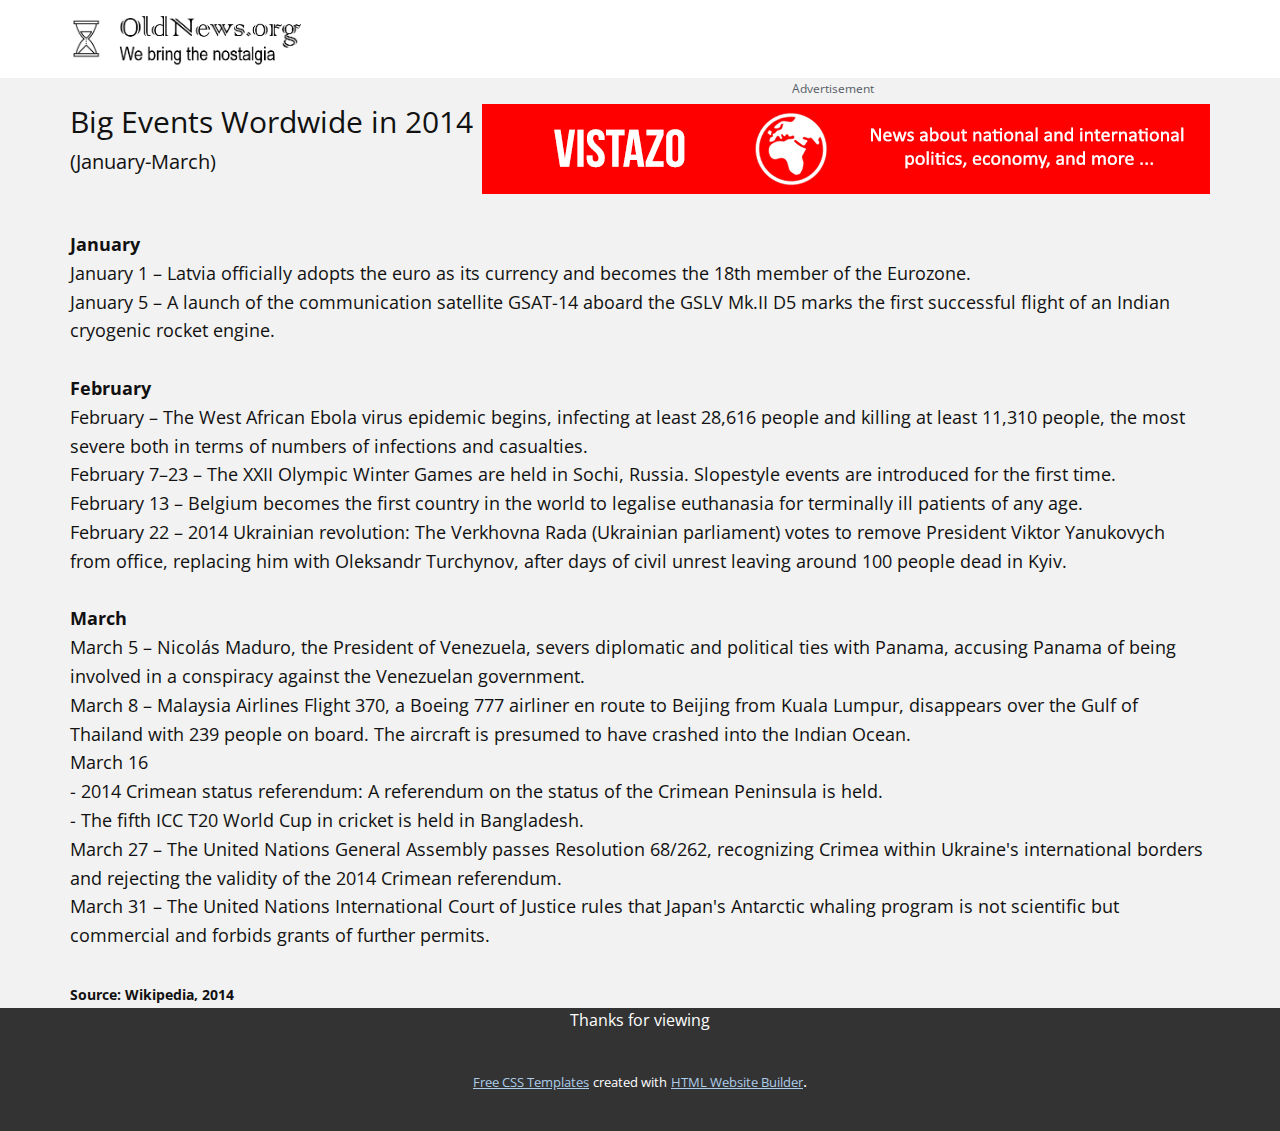
<file: site4/index.html>
<!DOCTYPE html>
<html style="font-size: 16px;">
  <head>
    <meta name="viewport" content="width=device-width, initial-scale=1.0">
    <meta charset="utf-8">
    <meta name="keywords" content="INTUITIVE">
    <meta name="description" content="">
    <meta name="page_type" content="np-template-header-footer-from-plugin">
    <title>Situation 4</title>
    <link rel="stylesheet" href="nicepage.css" media="screen">
<link rel="stylesheet" href="Situation-4.css" media="screen">
    <script class="u-script" type="text/javascript" src="jquery.js" defer=""></script>
    <script class="u-script" type="text/javascript" src="nicepage.js" defer=""></script>
    <meta name="generator" content="Nicepage 3.3.3, nicepage.com">
    <link id="u-theme-google-font" rel="stylesheet" href="https://fonts.googleapis.com/css?family=Roboto:100,100i,300,300i,400,400i,500,500i,700,700i,900,900i|Open+Sans:300,300i,400,400i,600,600i,700,700i,800,800i">
    
    
    
    <script type="application/ld+json">{
		"@context": "http://schema.org",
		"@type": "Organization",
		"name": "",
		"url": "index.html"
}</script>
    <meta property="og:title" content="Situation 4">
    <meta property="og:type" content="website">
    <meta name="theme-color" content="#478ac9">
    <link rel="canonical" href="index.html">
    <meta property="og:url" content="index.html">
  </head>
  <body data-home-page="Situation-4.html" data-home-page-title="Situation 4" class="u-body"><header class="u-clearfix u-header u-white u-header" id="sec-0cfb"><div class="u-clearfix u-sheet u-sheet-1">
        <img src="images/11.png" alt="" class="u-expanded-height u-image u-image-default u-image-1" data-image-width="1259" data-image-height="173">
      </div></header>
    <section class="u-clearfix u-grey-5 u-section-1" id="sec-c8c6">
      <div class="u-clearfix u-sheet u-valign-middle-xl u-valign-middle-xs u-sheet-1">
        <p class="u-small-text u-text u-text-font u-text-palette-5-dark-2 u-text-variant u-text-1">Advertisement</p>
        <p class="u-text u-text-2">
          <span style="font-size: 1.875rem;">Big Events Wordwide in 2014</span>&nbsp;<span style="font-weight: 400; font-size: 1.25rem;">
            <br>(January-March)&nbsp;
          </span>
          <br>
          <br>
          <span style="font-size: 0.625rem;"></span>
          <br>
        </p>
        <img src="images/10.leaderboardredstatic.jpg" alt="" class="u-expanded-width-sm u-expanded-width-xs u-image u-image-default u-image-1" data-image-width="728" data-image-height="90">
      </div>
    </section>
    <section class="u-clearfix u-grey-5 u-section-2" id="sec-6941">
      <div class="u-clearfix u-sheet u-valign-middle-lg u-valign-middle-md u-valign-middle-sm u-valign-middle-xl u-sheet-1">
        <p class="u-text u-text-1">
          <span style="font-weight: 700;">January&nbsp;</span>
          <br>January 1 – Latvia officially adopts the
euro as its currency and becomes the 18th member of the Eurozone.&nbsp;<br>January 5 – A launch of the communication
satellite GSAT-14 aboard the GSLV Mk.II D5 marks the first successful flight of
an Indian cryogenic rocket engine.
&nbsp;&nbsp;<br>
          <br>
          <span style="font-weight: 700;">February&nbsp;</span>
          <br>February – The West African Ebola virus
epidemic begins, infecting at least 28,616 people and killing at least 11,310
people, the most severe both in terms of numbers of infections and casualties.&nbsp;<br>February 7–23 – The XXII Olympic Winter
Games are held in Sochi, Russia. Slopestyle events are introduced for the first
time.&nbsp;<br>February 13 – Belgium becomes the first
country in the world to legalise euthanasia for terminally ill patients of any
age.&nbsp;<br>February 22 – 2014 Ukrainian revolution:
The Verkhovna Rada (Ukrainian parliament) votes to remove President Viktor
Yanukovych from office, replacing him with Oleksandr Turchynov, after days of
civil unrest leaving around 100 people dead in Kyiv.&nbsp; &nbsp;<br>
          <br>
          <span style="font-weight: 700;">March&nbsp;</span>
          <br>March 5 – Nicolás Maduro, the President of
Venezuela, severs diplomatic and political ties with Panama, accusing Panama of
being involved in a conspiracy against the Venezuelan government.&nbsp;<br>March 8 – Malaysia Airlines Flight 370, a
Boeing 777 airliner en route to Beijing from Kuala Lumpur, disappears over the
Gulf of Thailand with 239 people on board. The aircraft is presumed to have
crashed into the Indian Ocean.&nbsp;<br>March 16&nbsp;<br>- 2014 Crimean status referendum: A
referendum on the status of the Crimean Peninsula is held.&nbsp;<br>- The fifth ICC T20 World Cup in cricket is
held in Bangladesh.&nbsp;<br>March 27 – The United Nations General
Assembly passes Resolution 68/262, recognizing Crimea within Ukraine's
international borders and rejecting the validity of the 2014 Crimean
referendum.&nbsp;<br>March 31 – The United Nations
International Court of Justice rules that Japan's Antarctic whaling program is
not scientific but commercial and forbids grants of further permits.&nbsp;<br>
          <br>
          <span style="font-size: 0.875rem; font-weight: 700;">Source: Wikipedia, 2014</span>
        </p>
      </div>
    </section>
    
    
    <footer class="u-align-left u-clearfix u-footer u-grey-80 u-footer" id="sec-8908"><div class="u-clearfix u-sheet u-sheet-1">
        <p class="u-align-center u-text u-text-default u-text-1">Thanks for viewing</p>
      </div></footer>
    <section class="u-backlink u-clearfix u-grey-80">
      <a class="u-link" href="https://nicepage.com/css-templates" target="_blank">
        <span>Free CSS Templates</span>
      </a>
      <p class="u-text">
        <span>created with</span>
      </p>
      <a class="u-link" href="https://nicepage.com/html-website-builder" target="_blank">
        <span>HTML Website Builder</span>
      </a>. 
    </section>
  </body>
</html>
</file>
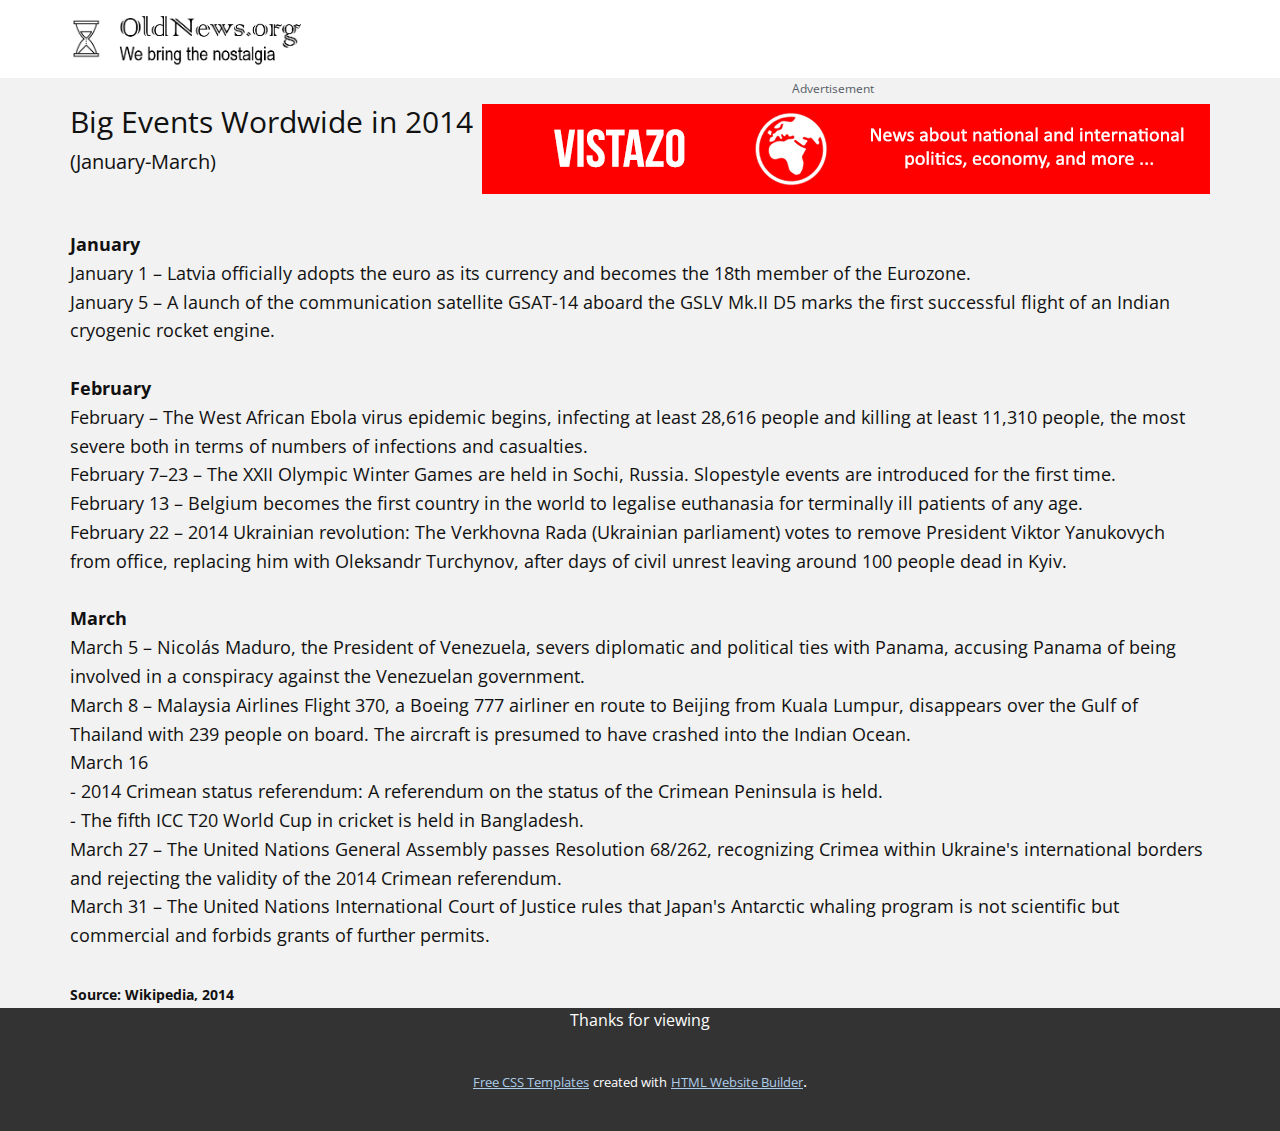
<file: site4/Situation-4.html>
<!DOCTYPE html>
<html style="font-size: 16px;">
  <head>
    <meta name="viewport" content="width=device-width, initial-scale=1.0">
    <meta charset="utf-8">
    <meta name="keywords" content="INTUITIVE">
    <meta name="description" content="">
    <meta name="page_type" content="np-template-header-footer-from-plugin">
    <title>Situation 4</title>
    <link rel="stylesheet" href="nicepage.css" media="screen">
<link rel="stylesheet" href="Situation-4.css" media="screen">
    <script class="u-script" type="text/javascript" src="jquery.js" defer=""></script>
    <script class="u-script" type="text/javascript" src="nicepage.js" defer=""></script>
    <meta name="generator" content="Nicepage 3.3.3, nicepage.com">
    <link id="u-theme-google-font" rel="stylesheet" href="https://fonts.googleapis.com/css?family=Roboto:100,100i,300,300i,400,400i,500,500i,700,700i,900,900i|Open+Sans:300,300i,400,400i,600,600i,700,700i,800,800i">
    
    
    
    <script type="application/ld+json">{
		"@context": "http://schema.org",
		"@type": "Organization",
		"name": "",
		"url": "index.html"
}</script>
    <meta property="og:title" content="Situation 4">
    <meta property="og:type" content="website">
    <meta name="theme-color" content="#478ac9">
    <link rel="canonical" href="index.html">
    <meta property="og:url" content="index.html">
  </head>
  <body class="u-body"><header class="u-clearfix u-header u-white u-header" id="sec-0cfb"><div class="u-clearfix u-sheet u-sheet-1">
        <img src="images/11.png" alt="" class="u-expanded-height u-image u-image-default u-image-1" data-image-width="1259" data-image-height="173">
      </div></header>
    <section class="u-clearfix u-grey-5 u-section-1" id="sec-c8c6">
      <div class="u-clearfix u-sheet u-valign-middle-xl u-valign-middle-xs u-sheet-1">
        <p class="u-small-text u-text u-text-font u-text-palette-5-dark-2 u-text-variant u-text-1">Advertisement</p>
        <p class="u-text u-text-2">
          <span style="font-size: 1.875rem;">Big Events Wordwide in 2014</span>&nbsp;<span style="font-weight: 400; font-size: 1.25rem;">
            <br>(January-March)&nbsp;
          </span>
          <br>
          <br>
          <span style="font-size: 0.625rem;"></span>
          <br>
        </p>
        <img src="images/10.leaderboardredstatic.jpg" alt="" class="u-expanded-width-sm u-expanded-width-xs u-image u-image-default u-image-1" data-image-width="728" data-image-height="90">
      </div>
    </section>
    <section class="u-clearfix u-grey-5 u-section-2" id="sec-6941">
      <div class="u-clearfix u-sheet u-valign-middle-lg u-valign-middle-md u-valign-middle-sm u-valign-middle-xl u-sheet-1">
        <p class="u-text u-text-1">
          <span style="font-weight: 700;">January&nbsp;</span>
          <br>January 1 – Latvia officially adopts the
euro as its currency and becomes the 18th member of the Eurozone.&nbsp;<br>January 5 – A launch of the communication
satellite GSAT-14 aboard the GSLV Mk.II D5 marks the first successful flight of
an Indian cryogenic rocket engine.
&nbsp;&nbsp;<br>
          <br>
          <span style="font-weight: 700;">February&nbsp;</span>
          <br>February – The West African Ebola virus
epidemic begins, infecting at least 28,616 people and killing at least 11,310
people, the most severe both in terms of numbers of infections and casualties.&nbsp;<br>February 7–23 – The XXII Olympic Winter
Games are held in Sochi, Russia. Slopestyle events are introduced for the first
time.&nbsp;<br>February 13 – Belgium becomes the first
country in the world to legalise euthanasia for terminally ill patients of any
age.&nbsp;<br>February 22 – 2014 Ukrainian revolution:
The Verkhovna Rada (Ukrainian parliament) votes to remove President Viktor
Yanukovych from office, replacing him with Oleksandr Turchynov, after days of
civil unrest leaving around 100 people dead in Kyiv.&nbsp; &nbsp;<br>
          <br>
          <span style="font-weight: 700;">March&nbsp;</span>
          <br>March 5 – Nicolás Maduro, the President of
Venezuela, severs diplomatic and political ties with Panama, accusing Panama of
being involved in a conspiracy against the Venezuelan government.&nbsp;<br>March 8 – Malaysia Airlines Flight 370, a
Boeing 777 airliner en route to Beijing from Kuala Lumpur, disappears over the
Gulf of Thailand with 239 people on board. The aircraft is presumed to have
crashed into the Indian Ocean.&nbsp;<br>March 16&nbsp;<br>- 2014 Crimean status referendum: A
referendum on the status of the Crimean Peninsula is held.&nbsp;<br>- The fifth ICC T20 World Cup in cricket is
held in Bangladesh.&nbsp;<br>March 27 – The United Nations General
Assembly passes Resolution 68/262, recognizing Crimea within Ukraine's
international borders and rejecting the validity of the 2014 Crimean
referendum.&nbsp;<br>March 31 – The United Nations
International Court of Justice rules that Japan's Antarctic whaling program is
not scientific but commercial and forbids grants of further permits.&nbsp;<br>
          <br>
          <span style="font-size: 0.875rem; font-weight: 700;">Source: Wikipedia, 2014</span>
        </p>
      </div>
    </section>
    
    
    <footer class="u-align-left u-clearfix u-footer u-grey-80 u-footer" id="sec-8908"><div class="u-clearfix u-sheet u-sheet-1">
        <p class="u-align-center u-text u-text-default u-text-1">Thanks for viewing</p>
      </div></footer>
    <section class="u-backlink u-clearfix u-grey-80">
      <a class="u-link" href="https://nicepage.com/css-templates" target="_blank">
        <span>Free CSS Templates</span>
      </a>
      <p class="u-text">
        <span>created with</span>
      </p>
      <a class="u-link" href="https://nicepage.com/html-website-builder" target="_blank">
        <span>HTML Website Builder</span>
      </a>. 
    </section>
  </body>
</html>
</file>
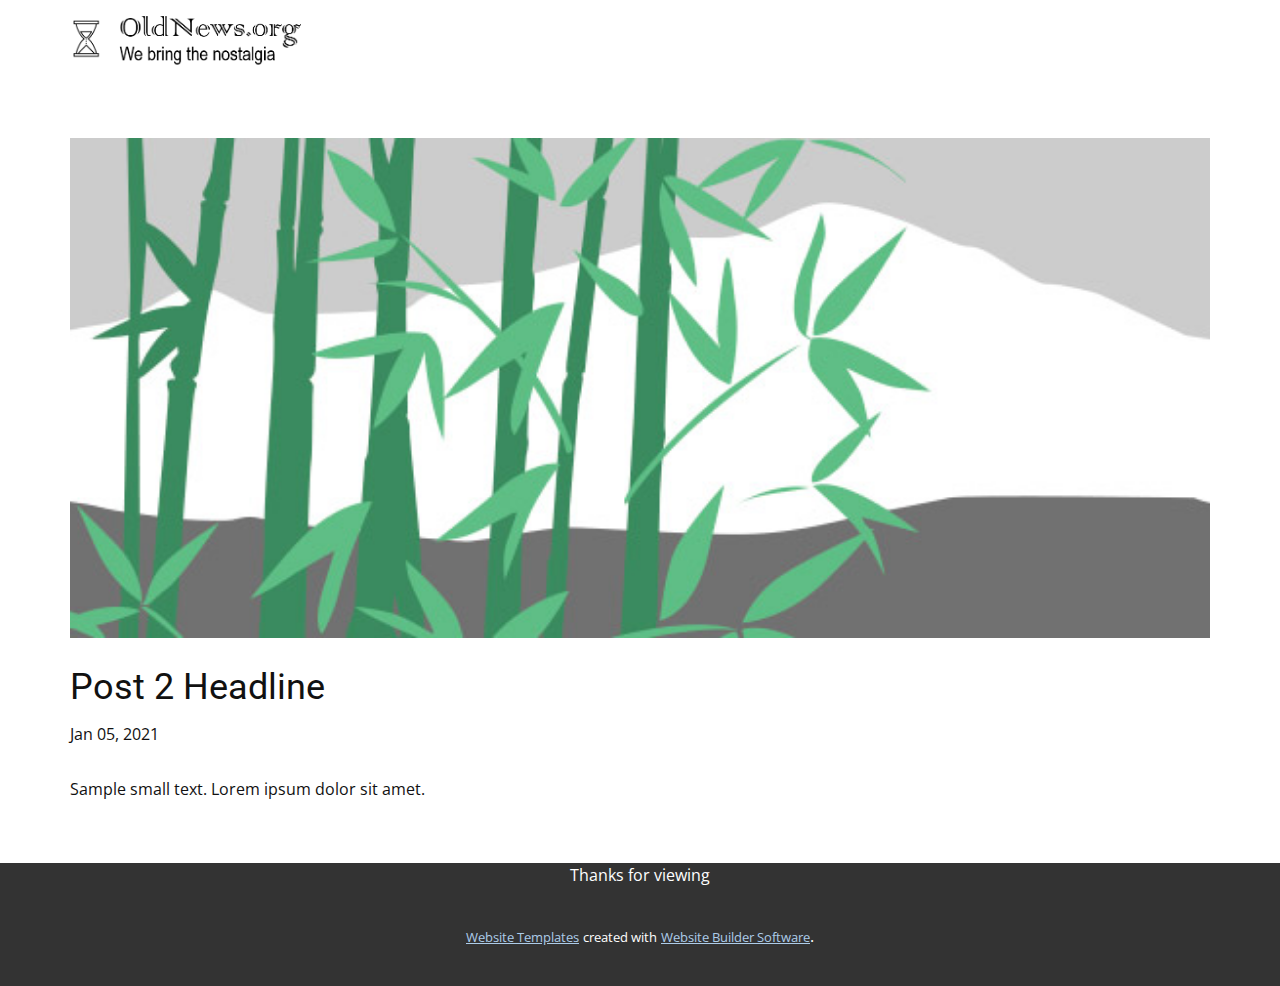
<file: site4/blog/post-1.html>
<!doctype html>
<html style="font-size: 16px;"><head>
    <meta name="viewport" content="width=device-width, initial-scale=1.0">
    <meta charset="utf-8">
    <meta name="keywords" content="Blog Post 1">
    <meta name="description" content="">
    <meta name="page_type" content="np-template-header-footer-from-plugin">
    <title>Post 2 Headline</title>
    <link rel="stylesheet" href="../nicepage.css" media="screen">
<link rel="stylesheet" href="../Post-Template.css" media="screen">
    <script class="u-script" type="text/javascript" src="../jquery.js" defer=""></script>
    <script class="u-script" type="text/javascript" src="../nicepage.js" defer=""></script>
    <meta name="generator" content="Nicepage 3.3.3, nicepage.com">
    <link id="u-theme-google-font" rel="stylesheet" href="https://fonts.googleapis.com/css?family=Roboto:100,100i,300,300i,400,400i,500,500i,700,700i,900,900i|Open+Sans:300,300i,400,400i,600,600i,700,700i,800,800i">
    
    
    <script type="application/ld+json">{
		"@context": "http://schema.org",
		"@type": "Organization",
		"name": "",
		"url": "index.html"
}</script>
    <meta property="og:title" content="Post Template">
    <meta property="og:type" content="website">
    <meta name="theme-color" content="#478ac9">
    <link rel="canonical" href="../index.html">
    <meta property="og:url" content="index.html">
  </head>
  <body class="u-body"><header class="u-clearfix u-header u-white u-header" id="sec-0cfb"><div class="u-clearfix u-sheet u-sheet-1">
        <img src="../images/11.png" alt="" class="u-expanded-height u-image u-image-default u-image-1" data-image-width="1259" data-image-height="173">
      </div></header>
    <section class="u-clearfix u-section-1" id="sec-23cf">
      <div class="u-clearfix u-sheet u-sheet-1">
        <img src="../images/2.jpeg" alt="" class="u-blog-control u-expanded-width u-image u-image-default u-image-1" data-image-width="1080" data-image-height="1080">
        <h2 class="u-blog-control u-custom-font u-expanded-width u-heading-font u-text u-text-1">Post 2 Headline</h2>
        <div class="u-metadata u-metadata-1">
          <span class="u-meta-date u-meta-icon">Jan 05, 2021</span>
          
          
        </div>
        <div class="u-blog-control u-expanded-width-sm u-expanded-width-xl u-expanded-width-xs u-post-content u-text u-text-2">
  Sample small text. Lorem ipsum dolor sit amet.
  </div>
      </div>
    </section>
    
    
    <footer class="u-align-left u-clearfix u-footer u-grey-80 u-footer" id="sec-8908"><div class="u-clearfix u-sheet u-sheet-1">
        <p class="u-align-center u-text u-text-default u-text-1">Thanks for viewing</p>
      </div></footer>
    <section class="u-backlink u-clearfix u-grey-80">
      <a class="u-link" href="https://nicepage.com/website-templates" target="_blank">
        <span>Website Templates</span>
      </a>
      <p class="u-text">
        <span>created with</span>
      </p>
      <a class="u-link" href="https://nicepage.com/" target="_blank">
        <span>Website Builder Software</span>
      </a>. 
    </section>
  
</body></html>
</file>
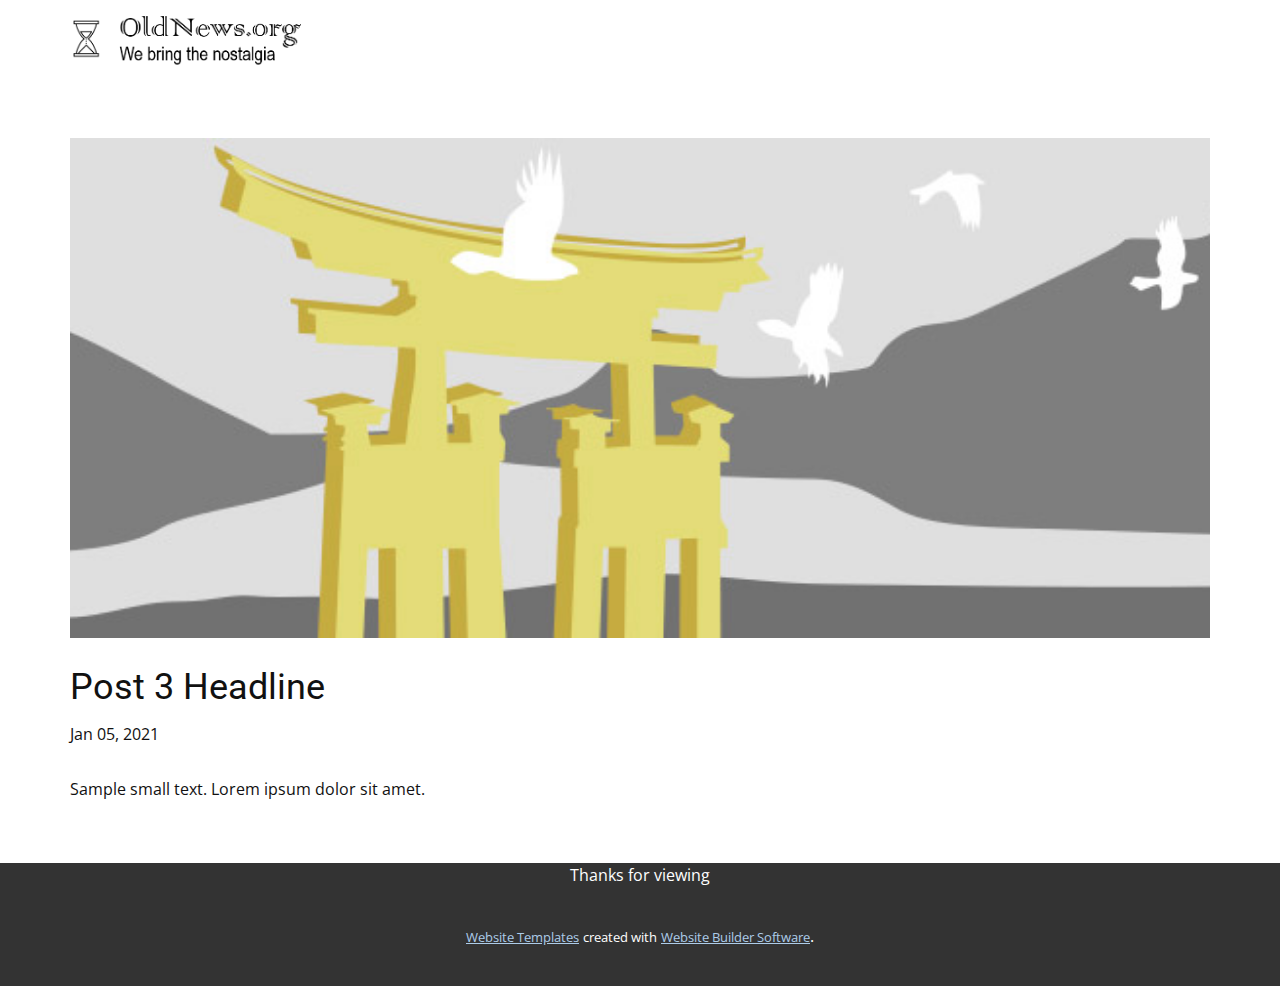
<file: site4/blog/post-2.html>
<!doctype html>
<html style="font-size: 16px;"><head>
    <meta name="viewport" content="width=device-width, initial-scale=1.0">
    <meta charset="utf-8">
    <meta name="keywords" content="Blog Post 1">
    <meta name="description" content="">
    <meta name="page_type" content="np-template-header-footer-from-plugin">
    <title>Post 3 Headline</title>
    <link rel="stylesheet" href="../nicepage.css" media="screen">
<link rel="stylesheet" href="../Post-Template.css" media="screen">
    <script class="u-script" type="text/javascript" src="../jquery.js" defer=""></script>
    <script class="u-script" type="text/javascript" src="../nicepage.js" defer=""></script>
    <meta name="generator" content="Nicepage 3.3.3, nicepage.com">
    <link id="u-theme-google-font" rel="stylesheet" href="https://fonts.googleapis.com/css?family=Roboto:100,100i,300,300i,400,400i,500,500i,700,700i,900,900i|Open+Sans:300,300i,400,400i,600,600i,700,700i,800,800i">
    
    
    <script type="application/ld+json">{
		"@context": "http://schema.org",
		"@type": "Organization",
		"name": "",
		"url": "index.html"
}</script>
    <meta property="og:title" content="Post Template">
    <meta property="og:type" content="website">
    <meta name="theme-color" content="#478ac9">
    <link rel="canonical" href="../index.html">
    <meta property="og:url" content="index.html">
  </head>
  <body class="u-body"><header class="u-clearfix u-header u-white u-header" id="sec-0cfb"><div class="u-clearfix u-sheet u-sheet-1">
        <img src="../images/11.png" alt="" class="u-expanded-height u-image u-image-default u-image-1" data-image-width="1259" data-image-height="173">
      </div></header>
    <section class="u-clearfix u-section-1" id="sec-23cf">
      <div class="u-clearfix u-sheet u-sheet-1">
        <img src="../images/3.jpeg" alt="" class="u-blog-control u-expanded-width u-image u-image-default u-image-1" data-image-width="1080" data-image-height="1080">
        <h2 class="u-blog-control u-custom-font u-expanded-width u-heading-font u-text u-text-1">Post 3 Headline</h2>
        <div class="u-metadata u-metadata-1">
          <span class="u-meta-date u-meta-icon">Jan 05, 2021</span>
          
          
        </div>
        <div class="u-blog-control u-expanded-width-sm u-expanded-width-xl u-expanded-width-xs u-post-content u-text u-text-2">
  Sample small text. Lorem ipsum dolor sit amet.
  </div>
      </div>
    </section>
    
    
    <footer class="u-align-left u-clearfix u-footer u-grey-80 u-footer" id="sec-8908"><div class="u-clearfix u-sheet u-sheet-1">
        <p class="u-align-center u-text u-text-default u-text-1">Thanks for viewing</p>
      </div></footer>
    <section class="u-backlink u-clearfix u-grey-80">
      <a class="u-link" href="https://nicepage.com/website-templates" target="_blank">
        <span>Website Templates</span>
      </a>
      <p class="u-text">
        <span>created with</span>
      </p>
      <a class="u-link" href="https://nicepage.com/" target="_blank">
        <span>Website Builder Software</span>
      </a>. 
    </section>
  
</body></html>
</file>
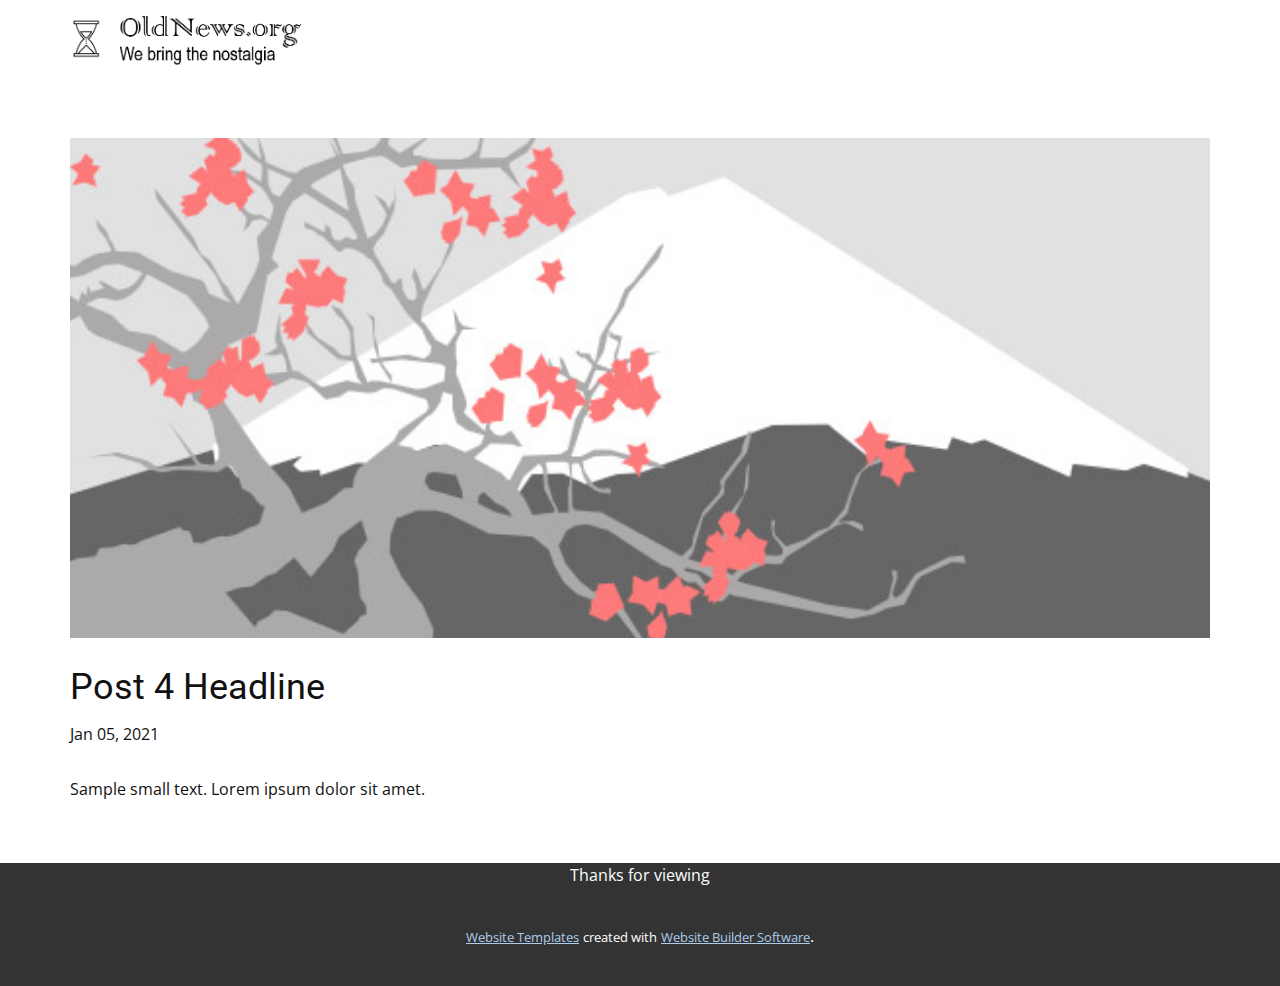
<file: site4/blog/post-3.html>
<!doctype html>
<html style="font-size: 16px;"><head>
    <meta name="viewport" content="width=device-width, initial-scale=1.0">
    <meta charset="utf-8">
    <meta name="keywords" content="Blog Post 1">
    <meta name="description" content="">
    <meta name="page_type" content="np-template-header-footer-from-plugin">
    <title>Post 4 Headline</title>
    <link rel="stylesheet" href="../nicepage.css" media="screen">
<link rel="stylesheet" href="../Post-Template.css" media="screen">
    <script class="u-script" type="text/javascript" src="../jquery.js" defer=""></script>
    <script class="u-script" type="text/javascript" src="../nicepage.js" defer=""></script>
    <meta name="generator" content="Nicepage 3.3.3, nicepage.com">
    <link id="u-theme-google-font" rel="stylesheet" href="https://fonts.googleapis.com/css?family=Roboto:100,100i,300,300i,400,400i,500,500i,700,700i,900,900i|Open+Sans:300,300i,400,400i,600,600i,700,700i,800,800i">
    
    
    <script type="application/ld+json">{
		"@context": "http://schema.org",
		"@type": "Organization",
		"name": "",
		"url": "index.html"
}</script>
    <meta property="og:title" content="Post Template">
    <meta property="og:type" content="website">
    <meta name="theme-color" content="#478ac9">
    <link rel="canonical" href="../index.html">
    <meta property="og:url" content="index.html">
  </head>
  <body class="u-body"><header class="u-clearfix u-header u-white u-header" id="sec-0cfb"><div class="u-clearfix u-sheet u-sheet-1">
        <img src="../images/11.png" alt="" class="u-expanded-height u-image u-image-default u-image-1" data-image-width="1259" data-image-height="173">
      </div></header>
    <section class="u-clearfix u-section-1" id="sec-23cf">
      <div class="u-clearfix u-sheet u-sheet-1">
        <img src="../images/1.jpeg" alt="" class="u-blog-control u-expanded-width u-image u-image-default u-image-1" data-image-width="1080" data-image-height="1080">
        <h2 class="u-blog-control u-custom-font u-expanded-width u-heading-font u-text u-text-1">Post 4 Headline</h2>
        <div class="u-metadata u-metadata-1">
          <span class="u-meta-date u-meta-icon">Jan 05, 2021</span>
          
          
        </div>
        <div class="u-blog-control u-expanded-width-sm u-expanded-width-xl u-expanded-width-xs u-post-content u-text u-text-2">
  Sample small text. Lorem ipsum dolor sit amet.
  </div>
      </div>
    </section>
    
    
    <footer class="u-align-left u-clearfix u-footer u-grey-80 u-footer" id="sec-8908"><div class="u-clearfix u-sheet u-sheet-1">
        <p class="u-align-center u-text u-text-default u-text-1">Thanks for viewing</p>
      </div></footer>
    <section class="u-backlink u-clearfix u-grey-80">
      <a class="u-link" href="https://nicepage.com/website-templates" target="_blank">
        <span>Website Templates</span>
      </a>
      <p class="u-text">
        <span>created with</span>
      </p>
      <a class="u-link" href="https://nicepage.com/" target="_blank">
        <span>Website Builder Software</span>
      </a>. 
    </section>
  
</body></html>
</file>
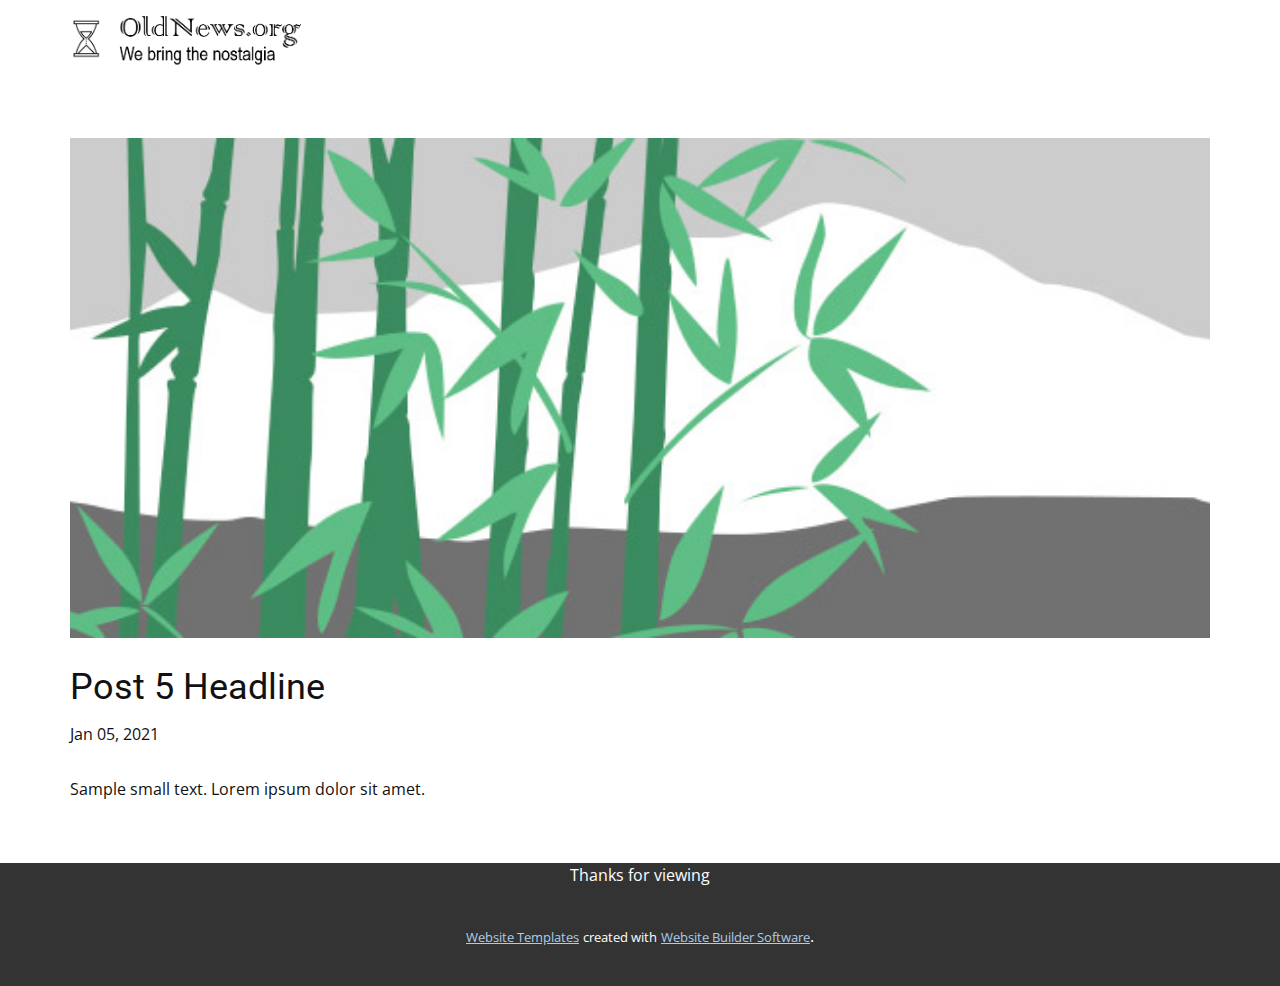
<file: site4/blog/post-4.html>
<!doctype html>
<html style="font-size: 16px;"><head>
    <meta name="viewport" content="width=device-width, initial-scale=1.0">
    <meta charset="utf-8">
    <meta name="keywords" content="Blog Post 1">
    <meta name="description" content="">
    <meta name="page_type" content="np-template-header-footer-from-plugin">
    <title>Post 5 Headline</title>
    <link rel="stylesheet" href="../nicepage.css" media="screen">
<link rel="stylesheet" href="../Post-Template.css" media="screen">
    <script class="u-script" type="text/javascript" src="../jquery.js" defer=""></script>
    <script class="u-script" type="text/javascript" src="../nicepage.js" defer=""></script>
    <meta name="generator" content="Nicepage 3.3.3, nicepage.com">
    <link id="u-theme-google-font" rel="stylesheet" href="https://fonts.googleapis.com/css?family=Roboto:100,100i,300,300i,400,400i,500,500i,700,700i,900,900i|Open+Sans:300,300i,400,400i,600,600i,700,700i,800,800i">
    
    
    <script type="application/ld+json">{
		"@context": "http://schema.org",
		"@type": "Organization",
		"name": "",
		"url": "index.html"
}</script>
    <meta property="og:title" content="Post Template">
    <meta property="og:type" content="website">
    <meta name="theme-color" content="#478ac9">
    <link rel="canonical" href="../index.html">
    <meta property="og:url" content="index.html">
  </head>
  <body class="u-body"><header class="u-clearfix u-header u-white u-header" id="sec-0cfb"><div class="u-clearfix u-sheet u-sheet-1">
        <img src="../images/11.png" alt="" class="u-expanded-height u-image u-image-default u-image-1" data-image-width="1259" data-image-height="173">
      </div></header>
    <section class="u-clearfix u-section-1" id="sec-23cf">
      <div class="u-clearfix u-sheet u-sheet-1">
        <img src="../images/2.jpeg" alt="" class="u-blog-control u-expanded-width u-image u-image-default u-image-1" data-image-width="1080" data-image-height="1080">
        <h2 class="u-blog-control u-custom-font u-expanded-width u-heading-font u-text u-text-1">Post 5 Headline</h2>
        <div class="u-metadata u-metadata-1">
          <span class="u-meta-date u-meta-icon">Jan 05, 2021</span>
          
          
        </div>
        <div class="u-blog-control u-expanded-width-sm u-expanded-width-xl u-expanded-width-xs u-post-content u-text u-text-2">
  Sample small text. Lorem ipsum dolor sit amet.
  </div>
      </div>
    </section>
    
    
    <footer class="u-align-left u-clearfix u-footer u-grey-80 u-footer" id="sec-8908"><div class="u-clearfix u-sheet u-sheet-1">
        <p class="u-align-center u-text u-text-default u-text-1">Thanks for viewing</p>
      </div></footer>
    <section class="u-backlink u-clearfix u-grey-80">
      <a class="u-link" href="https://nicepage.com/website-templates" target="_blank">
        <span>Website Templates</span>
      </a>
      <p class="u-text">
        <span>created with</span>
      </p>
      <a class="u-link" href="https://nicepage.com/" target="_blank">
        <span>Website Builder Software</span>
      </a>. 
    </section>
  
</body></html>
</file>
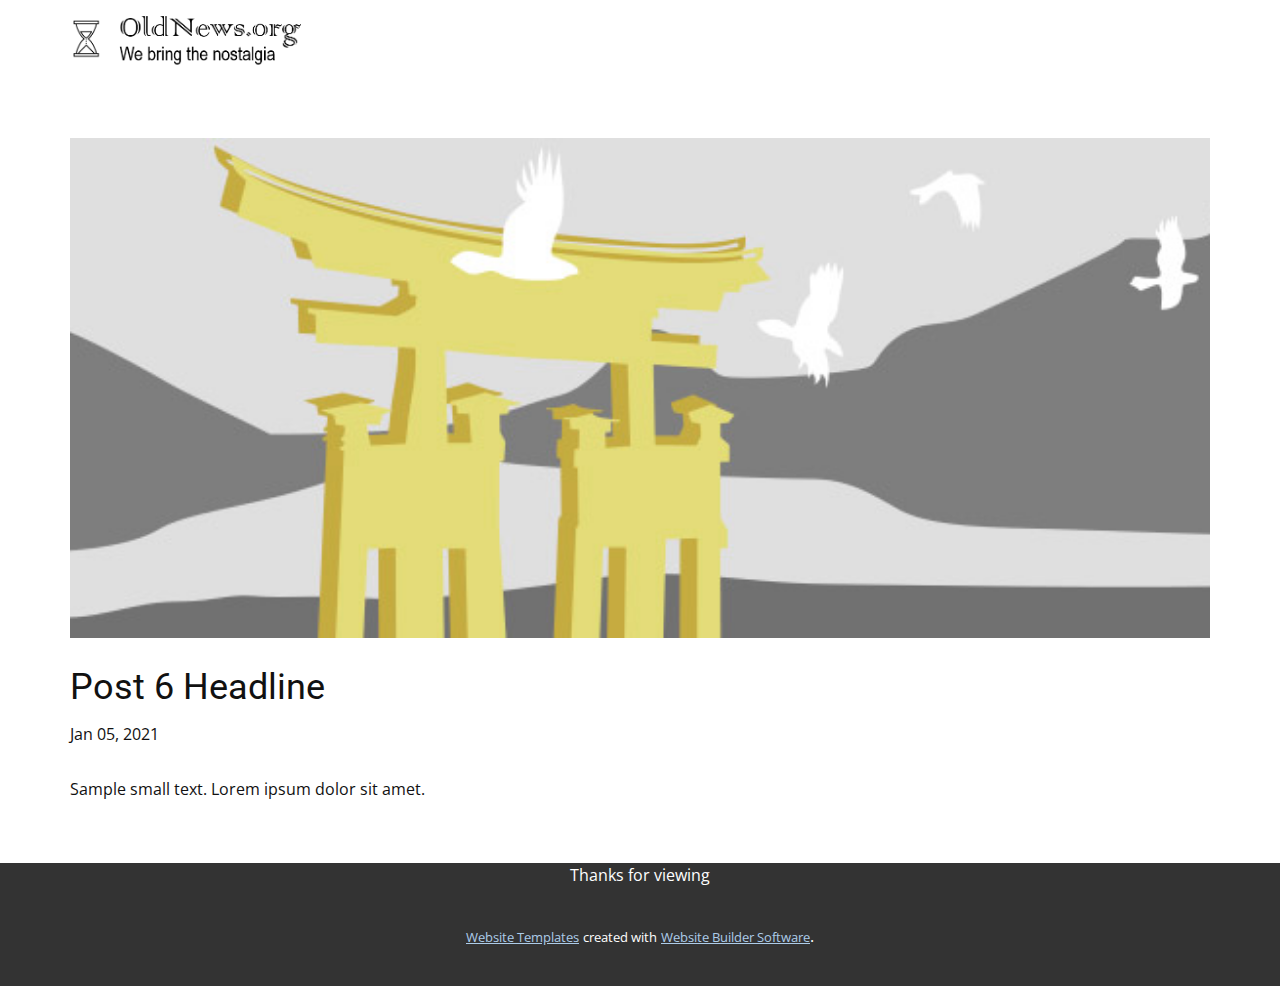
<file: site4/blog/post-5.html>
<!doctype html>
<html style="font-size: 16px;"><head>
    <meta name="viewport" content="width=device-width, initial-scale=1.0">
    <meta charset="utf-8">
    <meta name="keywords" content="Blog Post 1">
    <meta name="description" content="">
    <meta name="page_type" content="np-template-header-footer-from-plugin">
    <title>Post 6 Headline</title>
    <link rel="stylesheet" href="../nicepage.css" media="screen">
<link rel="stylesheet" href="../Post-Template.css" media="screen">
    <script class="u-script" type="text/javascript" src="../jquery.js" defer=""></script>
    <script class="u-script" type="text/javascript" src="../nicepage.js" defer=""></script>
    <meta name="generator" content="Nicepage 3.3.3, nicepage.com">
    <link id="u-theme-google-font" rel="stylesheet" href="https://fonts.googleapis.com/css?family=Roboto:100,100i,300,300i,400,400i,500,500i,700,700i,900,900i|Open+Sans:300,300i,400,400i,600,600i,700,700i,800,800i">
    
    
    <script type="application/ld+json">{
		"@context": "http://schema.org",
		"@type": "Organization",
		"name": "",
		"url": "index.html"
}</script>
    <meta property="og:title" content="Post Template">
    <meta property="og:type" content="website">
    <meta name="theme-color" content="#478ac9">
    <link rel="canonical" href="../index.html">
    <meta property="og:url" content="index.html">
  </head>
  <body class="u-body"><header class="u-clearfix u-header u-white u-header" id="sec-0cfb"><div class="u-clearfix u-sheet u-sheet-1">
        <img src="../images/11.png" alt="" class="u-expanded-height u-image u-image-default u-image-1" data-image-width="1259" data-image-height="173">
      </div></header>
    <section class="u-clearfix u-section-1" id="sec-23cf">
      <div class="u-clearfix u-sheet u-sheet-1">
        <img src="../images/3.jpeg" alt="" class="u-blog-control u-expanded-width u-image u-image-default u-image-1" data-image-width="1080" data-image-height="1080">
        <h2 class="u-blog-control u-custom-font u-expanded-width u-heading-font u-text u-text-1">Post 6 Headline</h2>
        <div class="u-metadata u-metadata-1">
          <span class="u-meta-date u-meta-icon">Jan 05, 2021</span>
          
          
        </div>
        <div class="u-blog-control u-expanded-width-sm u-expanded-width-xl u-expanded-width-xs u-post-content u-text u-text-2">
  Sample small text. Lorem ipsum dolor sit amet.
  </div>
      </div>
    </section>
    
    
    <footer class="u-align-left u-clearfix u-footer u-grey-80 u-footer" id="sec-8908"><div class="u-clearfix u-sheet u-sheet-1">
        <p class="u-align-center u-text u-text-default u-text-1">Thanks for viewing</p>
      </div></footer>
    <section class="u-backlink u-clearfix u-grey-80">
      <a class="u-link" href="https://nicepage.com/website-templates" target="_blank">
        <span>Website Templates</span>
      </a>
      <p class="u-text">
        <span>created with</span>
      </p>
      <a class="u-link" href="https://nicepage.com/" target="_blank">
        <span>Website Builder Software</span>
      </a>. 
    </section>
  
</body></html>
</file>
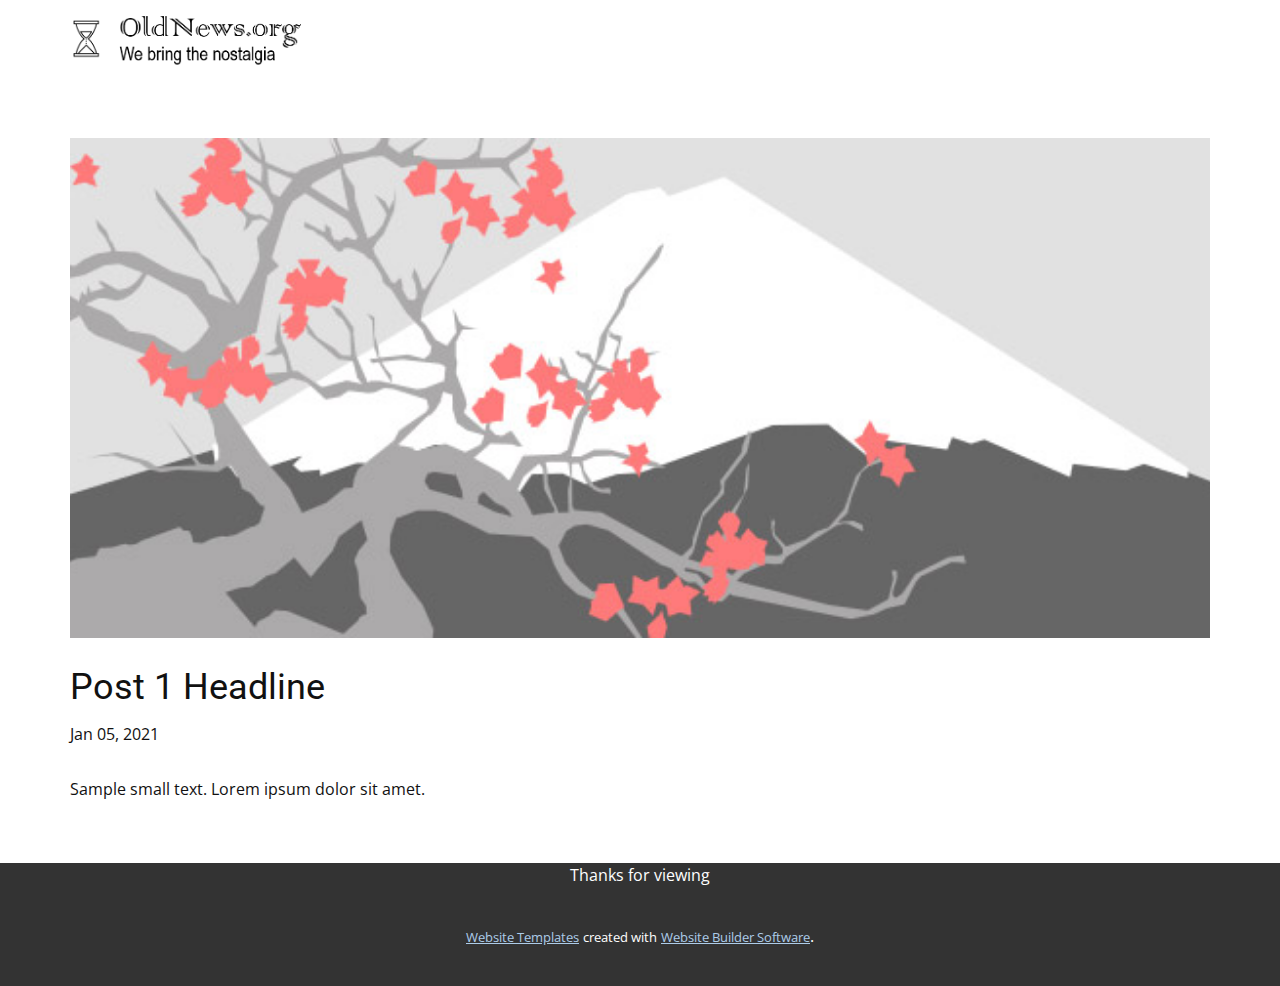
<file: site4/blog/post.html>
<!doctype html>
<html style="font-size: 16px;"><head>
    <meta name="viewport" content="width=device-width, initial-scale=1.0">
    <meta charset="utf-8">
    <meta name="keywords" content="Blog Post 1">
    <meta name="description" content="">
    <meta name="page_type" content="np-template-header-footer-from-plugin">
    <title>Post 1 Headline</title>
    <link rel="stylesheet" href="../nicepage.css" media="screen">
<link rel="stylesheet" href="../Post-Template.css" media="screen">
    <script class="u-script" type="text/javascript" src="../jquery.js" defer=""></script>
    <script class="u-script" type="text/javascript" src="../nicepage.js" defer=""></script>
    <meta name="generator" content="Nicepage 3.3.3, nicepage.com">
    <link id="u-theme-google-font" rel="stylesheet" href="https://fonts.googleapis.com/css?family=Roboto:100,100i,300,300i,400,400i,500,500i,700,700i,900,900i|Open+Sans:300,300i,400,400i,600,600i,700,700i,800,800i">
    
    
    <script type="application/ld+json">{
		"@context": "http://schema.org",
		"@type": "Organization",
		"name": "",
		"url": "index.html"
}</script>
    <meta property="og:title" content="Post Template">
    <meta property="og:type" content="website">
    <meta name="theme-color" content="#478ac9">
    <link rel="canonical" href="../index.html">
    <meta property="og:url" content="index.html">
  </head>
  <body class="u-body"><header class="u-clearfix u-header u-white u-header" id="sec-0cfb"><div class="u-clearfix u-sheet u-sheet-1">
        <img src="../images/11.png" alt="" class="u-expanded-height u-image u-image-default u-image-1" data-image-width="1259" data-image-height="173">
      </div></header>
    <section class="u-clearfix u-section-1" id="sec-23cf">
      <div class="u-clearfix u-sheet u-sheet-1">
        <img src="../images/1.jpeg" alt="" class="u-blog-control u-expanded-width u-image u-image-default u-image-1" data-image-width="1080" data-image-height="1080">
        <h2 class="u-blog-control u-custom-font u-expanded-width u-heading-font u-text u-text-1">Post 1 Headline</h2>
        <div class="u-metadata u-metadata-1">
          <span class="u-meta-date u-meta-icon">Jan 05, 2021</span>
          
          
        </div>
        <div class="u-blog-control u-expanded-width-sm u-expanded-width-xl u-expanded-width-xs u-post-content u-text u-text-2">
  Sample small text. Lorem ipsum dolor sit amet.
  </div>
      </div>
    </section>
    
    
    <footer class="u-align-left u-clearfix u-footer u-grey-80 u-footer" id="sec-8908"><div class="u-clearfix u-sheet u-sheet-1">
        <p class="u-align-center u-text u-text-default u-text-1">Thanks for viewing</p>
      </div></footer>
    <section class="u-backlink u-clearfix u-grey-80">
      <a class="u-link" href="https://nicepage.com/website-templates" target="_blank">
        <span>Website Templates</span>
      </a>
      <p class="u-text">
        <span>created with</span>
      </p>
      <a class="u-link" href="https://nicepage.com/" target="_blank">
        <span>Website Builder Software</span>
      </a>. 
    </section>
  
</body></html>
</file>
<file: site4/Situation-4.css>
.u-section-1 {
  background-image: none;
}

.u-section-1 .u-sheet-1 {
  min-height: 152px;
}

.u-section-1 .u-text-1 {
  font-size: 0.75rem;
  font-weight: normal;
  margin: 0 308px 0 722px;
}

.u-section-1 .u-text-2 {
  font-weight: normal;
  margin: 0;
}

.u-section-1 .u-image-1 {
  width: 728px;
  height: 90px;
  margin: -125px 0 35px auto;
}

@media (max-width: 1199px) {
  .u-section-1 .u-sheet-1 {
    min-height: 189px;
  }

  .u-section-1 .u-text-1 {
    margin-right: 208px;
    margin-left: 622px;
  }

  .u-section-1 .u-text-2 {
    margin-top: 86px;
  }

  .u-section-1 .u-image-1 {
    margin-top: -216px;
    margin-right: -50px;
    margin-bottom: 60px;
  }
}

@media (max-width: 991px) {
  .u-section-1 .u-sheet-1 {
    min-height: 202px;
  }

  .u-section-1 .u-text-1 {
    width: 110px;
    margin-left: auto;
    margin-right: auto;
  }

  .u-section-1 .u-text-2 {
    margin-top: 90px;
  }

  .u-section-1 .u-image-1 {
    margin-right: -8px;
    margin-left: 0;
  }
}

@media (max-width: 767px) {
  .u-section-1 .u-sheet-1 {
    min-height: 172px;
  }

  .u-section-1 .u-text-2 {
    margin-top: 67px;
  }

  .u-section-1 .u-image-1 {
    height: 67px;
    margin-top: -197px;
    margin-right: initial;
    margin-left: initial;
    width: auto;
  }
}

@media (max-width: 575px) {
  .u-section-1 .u-sheet-1 {
    min-height: 242px;
  }

  .u-section-1 .u-text-2 {
    margin-top: 42px;
  }

  .u-section-1 .u-image-1 {
    height: 42px;
    margin-top: -216px;
    margin-bottom: 178px;
    width: auto;
    margin-right: initial;
    margin-left: initial;
  }
}.u-section-2 {
  background-image: none;
}

.u-section-2 .u-sheet-1 {
  min-height: 728px;
}

.u-section-2 .u-text-1 {
  font-size: 1.125rem;
  margin: 0;
}

@media (max-width: 1199px) {
  .u-section-2 .u-sheet-1 {
    min-height: 840px;
  }
}

@media (max-width: 991px) {
  .u-section-2 .u-sheet-1 {
    min-height: 1036px;
  }
}

@media (max-width: 767px) {
  .u-section-2 .u-sheet-1 {
    min-height: 1232px;
  }
}

@media (max-width: 575px) {
  .u-section-2 .u-sheet-1 {
    min-height: 1778px;
  }

  .u-section-2 .u-text-1 {
    margin-top: -42px;
  }
}
</file>
<file: site4/Post-Template.css>
.u-section-1 {
  background-image: none;
}

.u-section-1 .u-sheet-1 {
  min-height: 783px;
}

.u-section-1 .u-image-1 {
  height: 500px;
  margin: 60px auto 0 0;
}

.u-section-1 .u-text-1 {
  margin: 30px 0 0;
}

.u-section-1 .u-metadata-1 {
  margin: 13px auto 0 0;
}

.u-section-1 .u-text-2 {
  margin: 30px 0 60px;
}

@media (max-width: 1199px) {
  .u-section-1 .u-image-1 {
    margin-right: initial;
    margin-left: initial;
  }

  .u-section-1 .u-text-1 {
    margin-right: initial;
    margin-left: initial;
  }
}

@media (max-width: 991px) {
  .u-section-1 .u-sheet-1 {
    min-height: 768px;
  }

  .u-section-1 .u-image-1 {
    height: 460px;
    margin-right: initial;
    margin-left: initial;
  }
}

@media (max-width: 767px) {
  .u-section-1 .u-text-2 {
    margin-right: initial;
    margin-left: initial;
  }
}

@media (max-width: 575px) {
  .u-section-1 .u-sheet-1 {
    min-height: 659px;
  }

  .u-section-1 .u-image-1 {
    height: 326px;
    margin-right: initial;
    margin-left: initial;
  }
}
</file>
